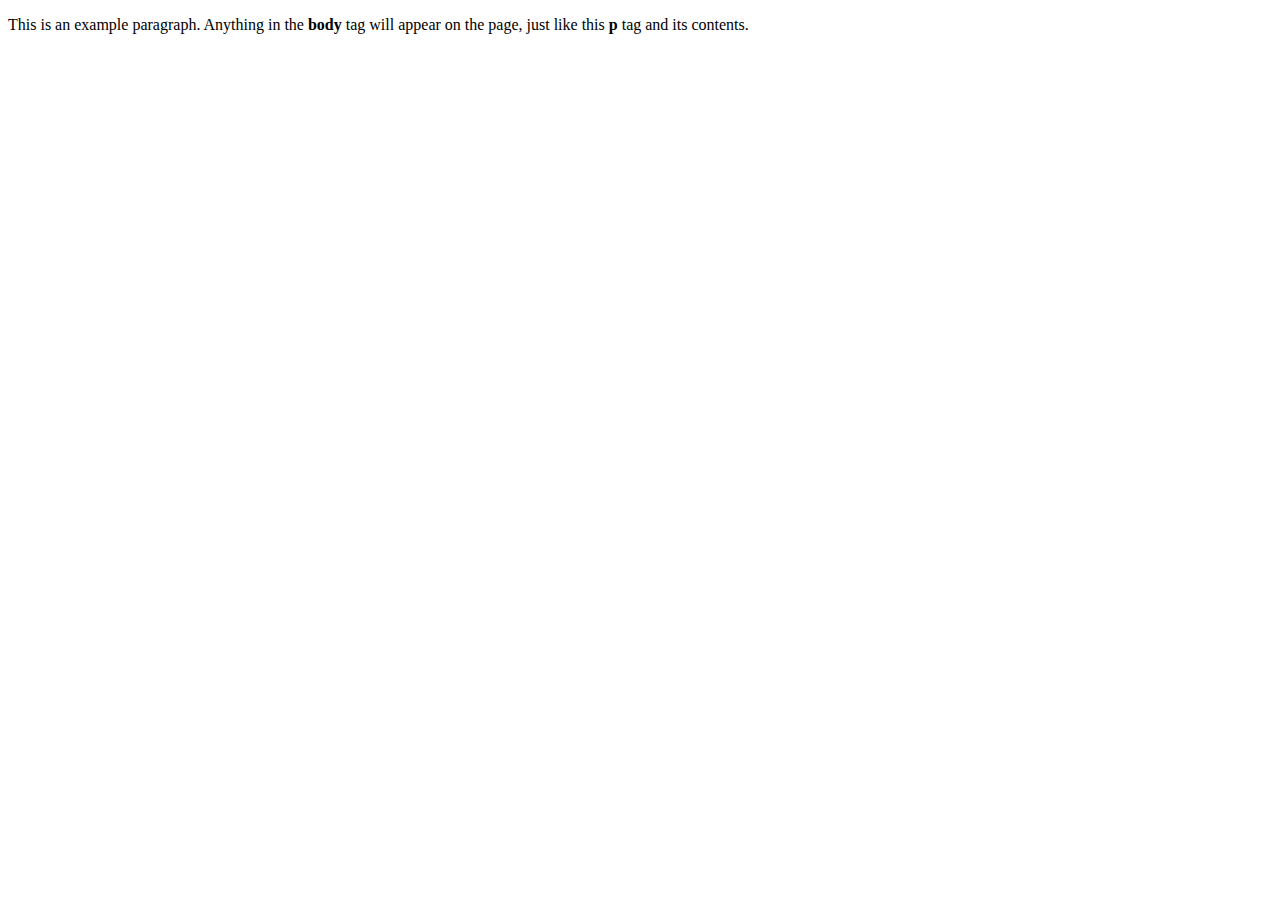
<file: app/templates/public/index.html>
<!doctype html>
<html>
  <head>
    <title>This is the title of the webpage!</title>
  </head>
  <body>
    <p>This is an example paragraph. Anything in the <strong>body</strong> tag will appear on the page, just like this <strong>p</strong> tag and its contents.</p>
  </body>
</html>
</file>
